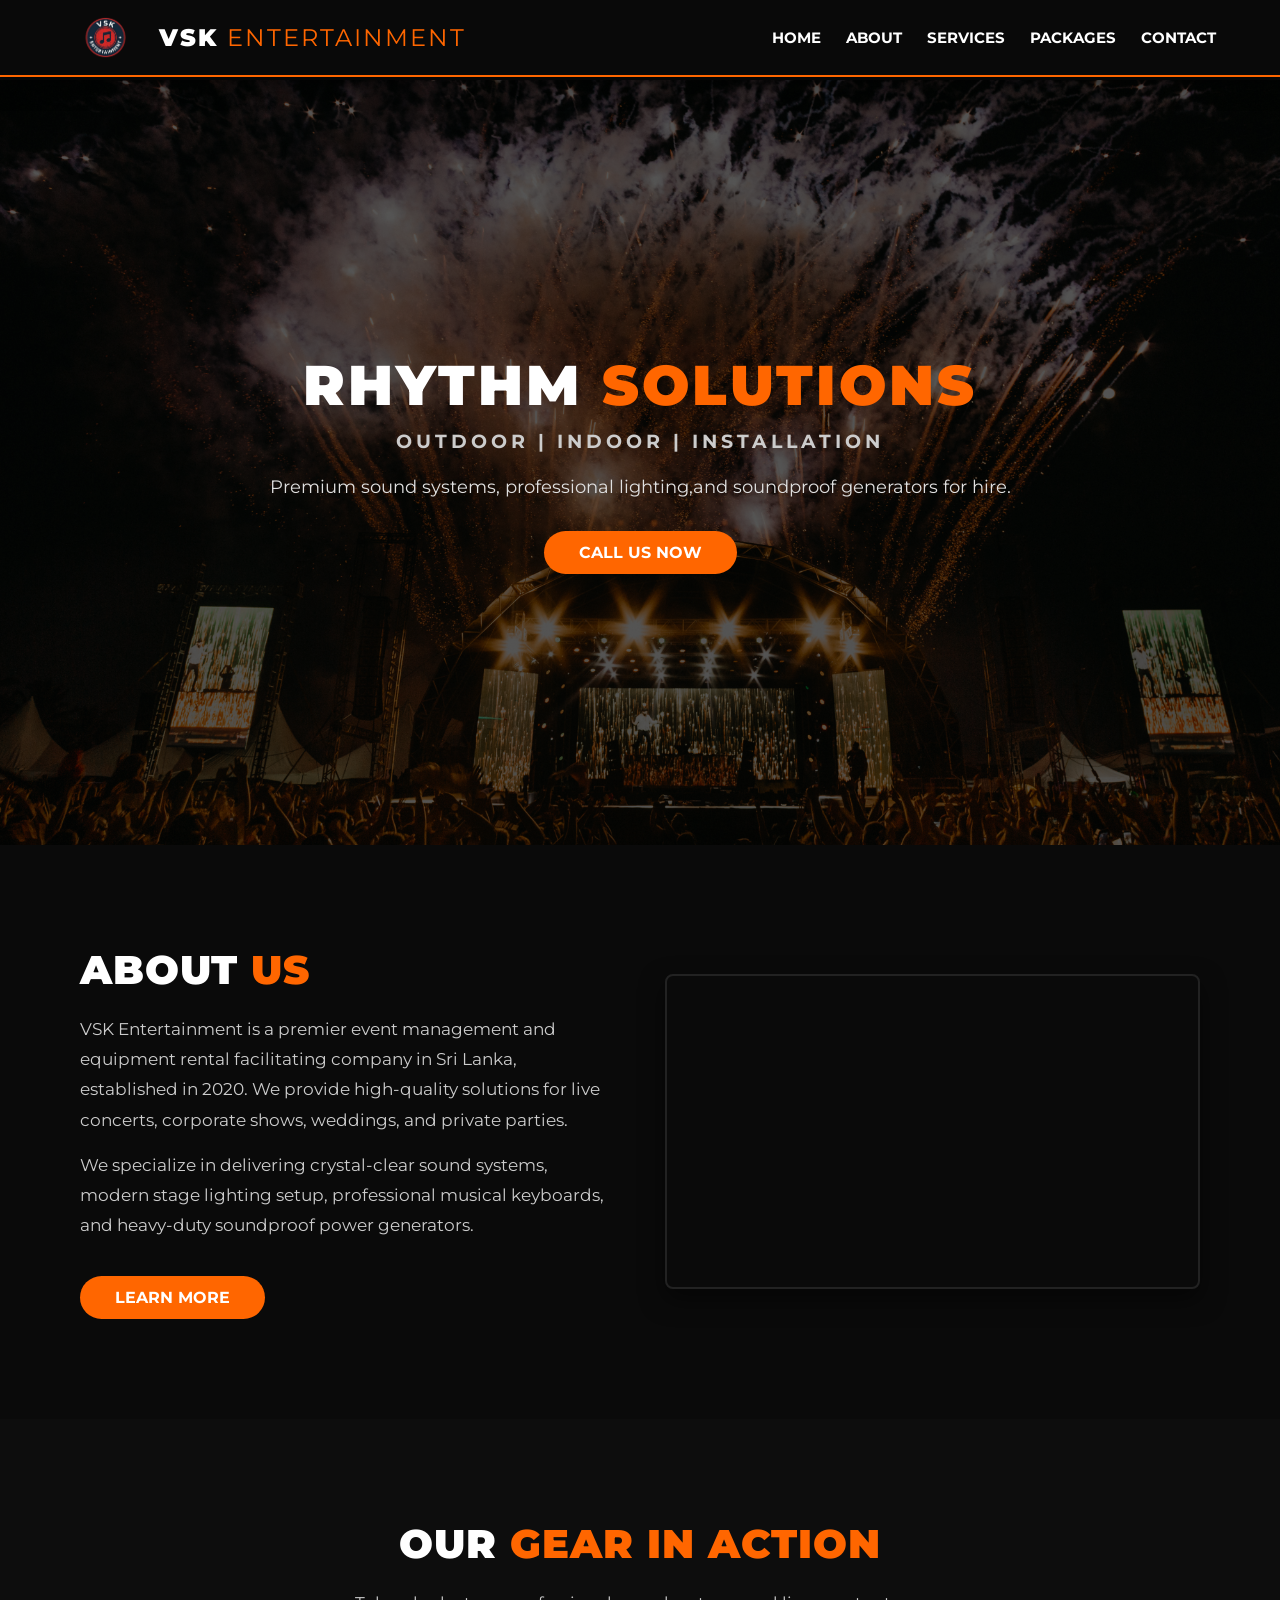
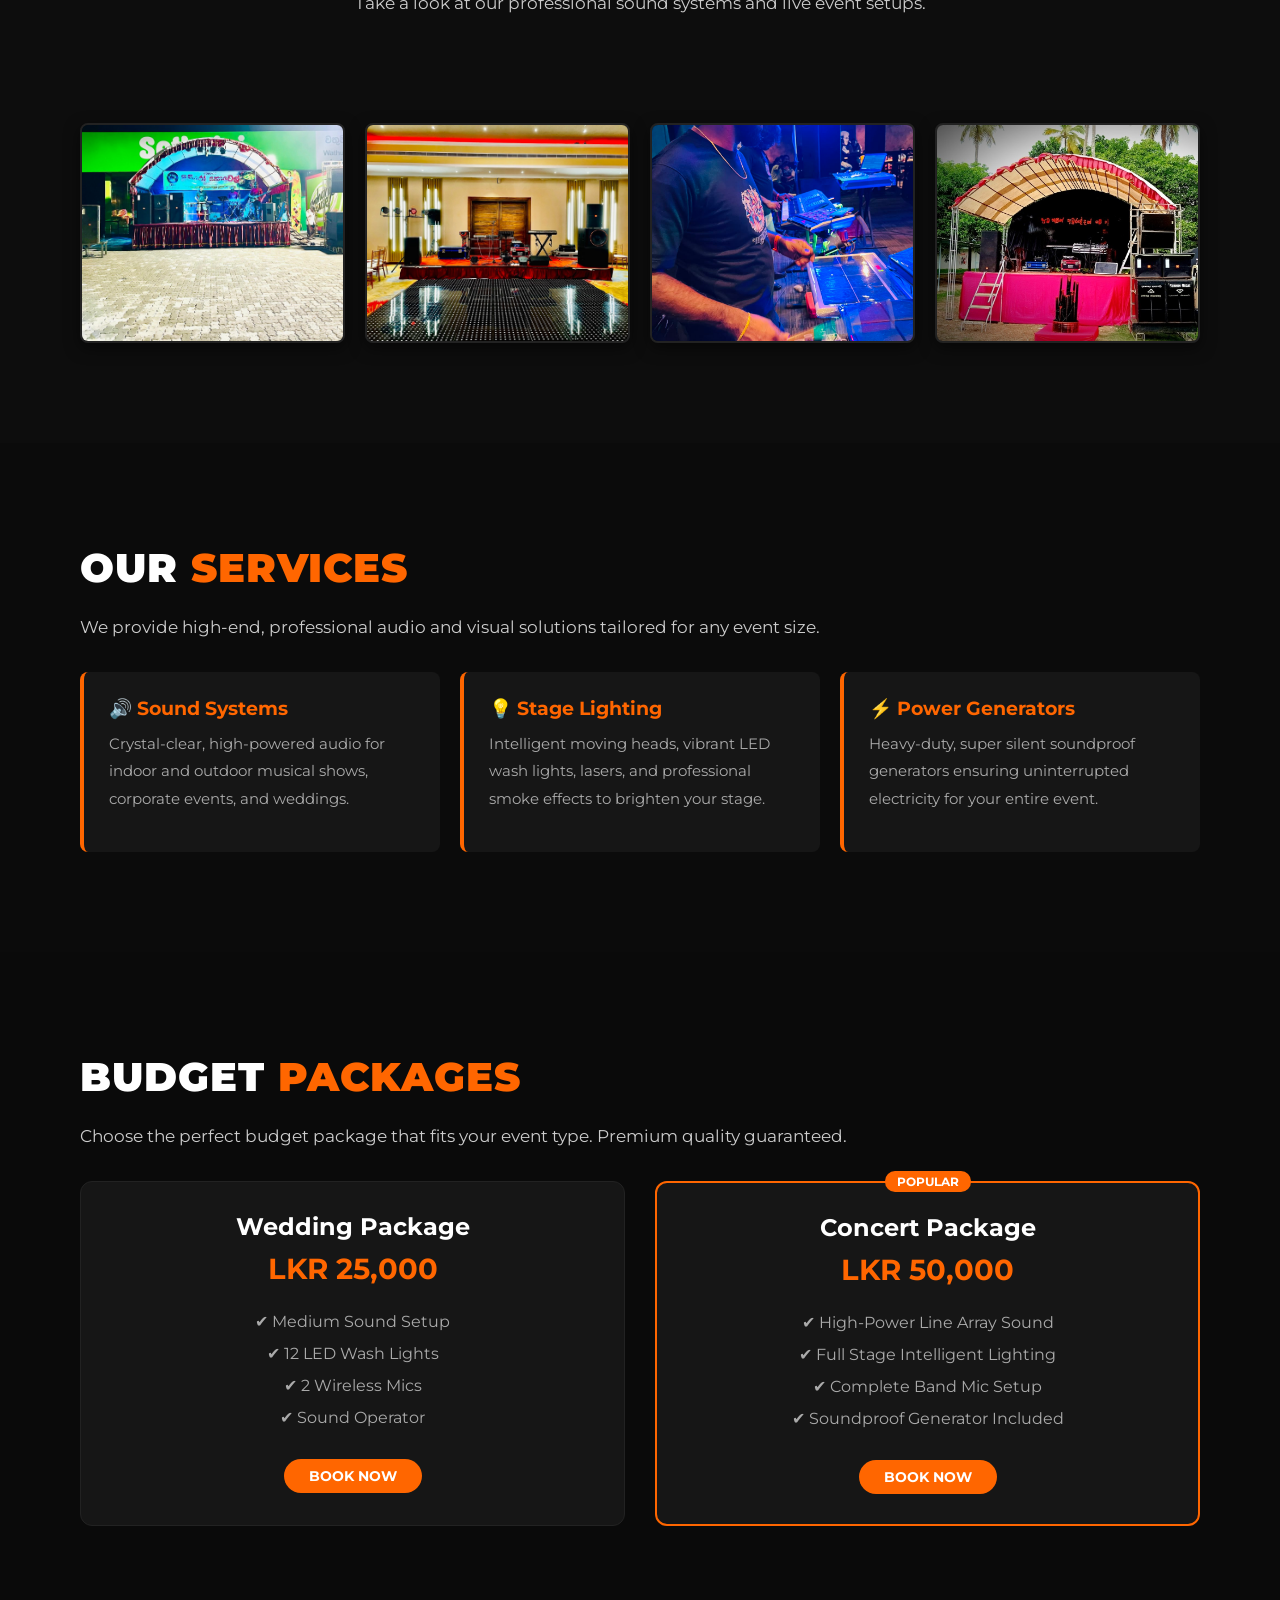
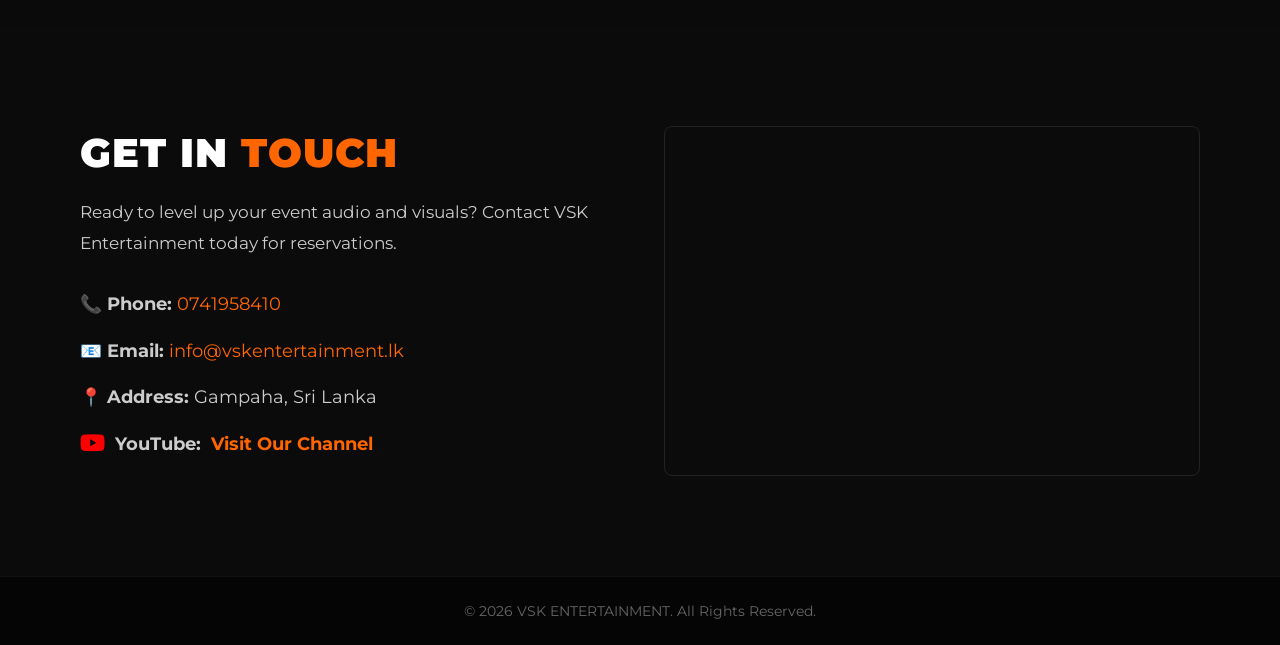
<file: index.html>
<!DOCTYPE html>
<html lang="en">
<head>
    <meta charset="UTF-8">
    <meta name="viewport" content="width=device-width, initial-scale=1.0">
    <link rel="icon" type="image/png" href="favicon.png">
    <title>VSK ENTERTAINMENT | Home</title>
    <link rel="stylesheet" href="style.css">
    <link rel="stylesheet" href="https://cdnjs.cloudflare.com/ajax/libs/font-awesome/6.4.2/css/all.min.css">
</head>
<body>

    <header>
        <div class="logo">
            <img src="logo.png" alt="VSK Logo" class="header-logo">
            <h2>VSK <span>ENTERTAINMENT</span></h2>
        </div>
        <nav>
            <ul>
                <li><a href="index.html">Home</a></li>
                <li><a href="about.html">About</a></li>
                <li><a href="services.html">Services</a></li>
                <li><a href="packages.html">Packages</a></li>
                <li><a href="contact.html">Contact</a></li>
            </ul>
        </nav>
    </header>

    <section id="home" class="hero-section">
        <div class="overlay"></div>
        <div class="hero-content">
            <h1>RHYTHM <span>SOLUTIONS</span></h1>
            <h3>OUTDOOR | INDOOR | INSTALLATION</h3>
            <p>Premium sound systems, professional lighting,and soundproof generators for hire.</p>
            <a href="#contact" class="cta-btn">CALL US NOW</a>
        </div>
    </section>

    <section id="about" class="section-padding">
        <div class="about-container">
            <div class="about-content-left">
                <h1>ABOUT <span>US</span></h1>
                <p>VSK Entertainment is a premier event management and equipment rental facilitating company in Sri Lanka, established in 2020. We provide high-quality solutions for live concerts, corporate shows, weddings, and private parties.</p>
                <p>We specialize in delivering crystal-clear sound systems, modern stage lighting setup, professional musical keyboards, and heavy-duty soundproof power generators.</p>
                <a href="#gallery" class="cta-btn" style="margin-top: 20px;">LEARN MORE</a>
            </div>
            <div class="about-video-right" style="flex: 1; min-width: 300px;">
                <iframe width="100%" height="315" src="https://www.youtube.com/embed/2-T1KAyogzk?autoplay=1&mute=1&loop=1&playlist=2-T1KAyogzk" title="YouTube video player" frameborder="0" allow="accelerometer; autoplay; clipboard-write; encrypted-media; gyroscope; picture-in-picture; web-share" referrerpolicy="strict-origin-when-cross-origin" allowfullscreen style="border-radius: 8px;"></iframe>
            </div>
        </div>
    </section>
    <section id="gallery" class="section-padding" style="background-color: #0d0d0d;">
        <div class="about-container" style="flex-direction: column; align-items: center; text-align: center;">
            <div class="about-content-left" style="max-width: 100%; text-align: center; margin-bottom: 40px;">
                <h1>OUR <span>GEAR IN ACTION</span></h1>
                <p>Take a look at our professional sound systems and live event setups.</p>
            </div>
            
            <div class="gallery-grid">
                <div class="gallery-item"><img src="sound1.jpeg" alt="VSK Sound System 1"></div>
                <div class="gallery-item"><img src="sound2.jpg" alt="VSK Sound System 2"></div>
                <div class="gallery-item"><img src="sound3.jpeg" alt="VSK Sound System 3"></div>
                <div class="gallery-item"><img src="sound4.jpg" alt="VSK Sound System 4"></div>
            </div>
        </div>
    </section>

    <section id="services" class="section-padding bg-dark">
        <div class="about-container" style="flex-direction: column; align-items: flex-start;">
            <div class="about-content-left" style="max-width: 100%; width: 100%;">
                <h1>OUR <span>SERVICES</span></h1>
                <p style="margin-bottom: 30px;">We provide high-end, professional audio and visual solutions tailored for any event size.</p>
                
                <div style="display: grid; grid-template-columns: repeat(auto-fit, minmax(280px, 1fr)); gap: 20px; width: 100%;">
                    <div style="background: #161616; padding: 25px; border-radius: 8px; border-left: 4px solid #ff6600;">
                        <h3 style="color: #ff6600; margin-bottom: 10px;">🔊 Sound Systems</h3>
                        <p style="font-size: 0.95rem; color: #aaaaaa;">Crystal-clear, high-powered audio for indoor and outdoor musical shows, corporate events, and weddings.</p>
                    </div>
                    <div style="background: #161616; padding: 25px; border-radius: 8px; border-left: 4px solid #ff6600;">
                        <h3 style="color: #ff6600; margin-bottom: 10px;">💡 Stage Lighting</h3>
                        <p style="font-size: 0.95rem; color: #aaaaaa;">Intelligent moving heads, vibrant LED wash lights, lasers, and professional smoke effects to brighten your stage.</p>
                    </div>
                    <div style="background: #161616; padding: 25px; border-radius: 8px; border-left: 4px solid #ff6600;">
                        <h3 style="color: #ff6600; margin-bottom: 10px;">⚡ Power Generators</h3>
                        <p style="font-size: 0.95rem; color: #aaaaaa;">Heavy-duty, super silent soundproof generators ensuring uninterrupted electricity for your entire event.</p>
                    </div>
                </div>
            </div>
        </div>
    </section>

    <section id="packages" class="section-padding">
        <div class="about-container" style="flex-direction: column; align-items: flex-start;">
            <div class="about-content-left" style="max-width: 100%; width: 100%;">
                <h1>BUDGET <span>PACKAGES</span></h1>
                <p style="margin-bottom: 30px;">Choose the perfect budget package that fits your event type. Premium quality guaranteed.</p>
                
                <div style="display: grid; grid-template-columns: repeat(auto-fit, minmax(300px, 1fr)); gap: 30px; width: 100%;">
                    <div style="background: #161616; padding: 30px; border-radius: 12px; border: 1px solid #222222; text-align: center;">
                        <h2 style="color: #ffffff; margin-bottom: 10px;">Wedding Package</h2>
                        <div style="font-size: 1.8rem; color: #ff6600; font-weight: 700; margin-bottom: 20px;">LKR 25,000</div>
                        <ul style="list-style: none; color: #aaaaaa; line-height: 2; margin-bottom: 25px;">
                            <li>✔ Medium Sound Setup</li>
                            <li>✔ 12 LED Wash Lights</li>
                            <li>✔ 2 Wireless Mics</li>
                            <li>✔ Sound Operator</li>
                        </ul>
                        <a href="#contact" class="cta-btn" style="padding: 8px 25px; font-size: 0.9rem;">BOOK NOW</a>
                    </div>
                    
                    <div style="background: #161616; padding: 30px; border-radius: 12px; border: 2px solid #ff6600; text-align: center; position: relative;">
                        <span style="background: #ff6600; color: #fff; padding: 3px 12px; font-size: 0.75rem; font-weight: bold; border-radius: 10px; position: absolute; top: -12px; left: 50%; transform: translateX(-50%);">POPULAR</span>
                        <h2 style="color: #ffffff; margin-bottom: 10px;">Concert Package</h2>
                        <div style="font-size: 1.8rem; color: #ff6600; font-weight: 700; margin-bottom: 20px;">LKR 50,000</div>
                        <ul style="list-style: none; color: #aaaaaa; line-height: 2; margin-bottom: 25px;">
                            <li>✔ High-Power Line Array Sound</li>
                            <li>✔ Full Stage Intelligent Lighting</li>
                            <li>✔ Complete Band Mic Setup</li>
                            <li>✔ Soundproof Generator Included</li>
                        </ul>
                        <a href="#contact" class="cta-btn" style="padding: 8px 25px; font-size: 0.9rem;">BOOK NOW</a>
                    </div>
                </div>
            </div>
        </div>
    </section>

    <section id="contact" class="section-padding bg-dark">
        <div class="about-container">
            <div class="about-content-left">
                <h1>GET IN <span>TOUCH</span></h1>
                <p>Ready to level up your event audio and visuals? Contact VSK Entertainment today for reservations.</p>
                <div style="margin-top: 30px;">
                    <p style="font-size: 1.1rem; margin-bottom: 15px;">📞 <strong>Phone:</strong> <span style="color: #ff6600;">0741958410</span></p>
                    <p style="font-size: 1.1rem; margin-bottom: 15px;">📧 <strong>Email:</strong> <span style="color: #ff6600;">info@vskentertainment.lk</span></p>
                    <p style="font-size: 1.1rem;">📍 <strong>Address:</strong> Gampaha, Sri Lanka</p>
                    <p style="font-size: 1.1rem; margin-top: 15px; display: flex; align-items: center; gap: 10px;">
                         <i class="fab fa-youtube" style="color: #ff0000; font-size: 1.4rem;"></i> 
                         <strong>YouTube:</strong> 
                         <a href="http://www.youtube.com/@vsksounds" target="_blank" style="color: #ff6600; text-decoration: none; font-weight: bold; transition: color 0.3s;">Visit Our Channel</a>
                    </p>
                </div>
            </div>
            
            <div style="flex: 1; width: 100%; max-width: 550px; height: 350px; border-radius: 8px; overflow: hidden; border: 1px solid #222222;">
                <iframe src="https://www.google.com/maps/embed?pb=!1m18!1m12!1m3!1d3959.928887788184!2d80.11486587448337!3d7.017645117224856!2m3!1f0!2f0!3f0!3m2!1i1024!2i768!4f13.1!3m3!1m2!1s0x3ae30100698036ab%3A0x76afc096c4a155b7!2sVSK%20MOTERS%20AND%20SOUNDS!5e0!3m2!1sen!2slk!4v1782321995218!5m2!1sen!2slk" width="600" height="450" style="border:0;" allowfullscreen="" loading="lazy" referrerpolicy="strict-origin-when-cross-origin"></iframe>
            </div>
        </div>
    </section>
            
            

    <footer>
        <p>&copy; 2026 VSK ENTERTAINMENT. All Rights Reserved.</p>
    </footer>

</body>
</html>
</file>
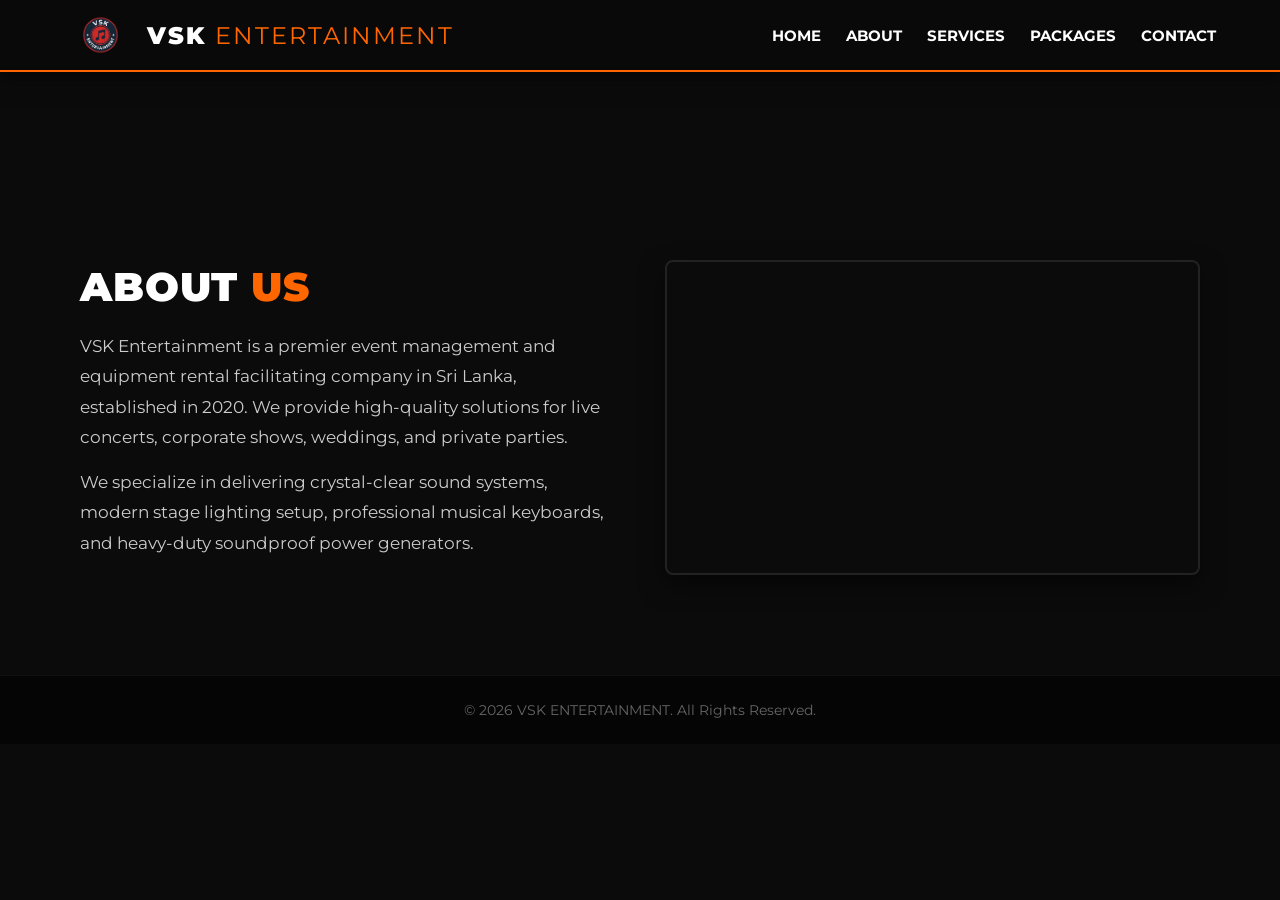
<file: about.html>
<!DOCTYPE html>
<html lang="en">
<head>
    <meta charset="UTF-8">
    <meta name="viewport" content="width=device-width, initial-scale=1.0">
    <title>About Us - VSK Entertainment</title>
    <link rel="icon" href="favicon.png" type="image/x-icon">
    <link rel="stylesheet" href="style.css">
    <link rel="stylesheet" href="https://cdnjs.cloudflare.com/ajax/libs/font-awesome/6.4.2/css/all.min.css">
</head>
<body class="bg-dark">

    <header>
        <div class="logo" style="display: flex; align-items: center; gap: 10px;">
            <img src="logo.png" alt="VSK Logo" style="height: 40px;">
            <h2>VSK <span>ENTERTAINMENT</span></h2>
        </div>
        <nav>
            <ul>
                <li><a href="index.html">Home</a></li>
                <li><a href="about.html" class="active">About</a></li>
                <li><a href="services.html">Services</a></li>
                <li><a href="packages.html">Packages</a></li>
                <li><a href="contact.html">Contact</a></li>
            </ul>
        </nav>
    </header>

    <section class="section-padding" style="margin-top: 80px;">
        <div class="about-container">
            <div class="about-content-left">
                <h1>ABOUT <span>US</span></h1>
                <p>VSK Entertainment is a premier event management and equipment rental facilitating company in Sri Lanka, established in 2020. We provide high-quality solutions for live concerts, corporate shows, weddings, and private parties.</p>
                <p>We specialize in delivering crystal-clear sound systems, modern stage lighting setup, professional musical keyboards, and heavy-duty soundproof power generators.</p>
            </div>
            <div class="about-video-right" style="flex: 1; min-width: 300px;">
                <iframe width="100%" height="315" src="https://www.youtube.com/embed/2-T1KAyogzk?autoplay=1&mute=1&loop=1&playlist=2-T1KAyogzk" title="YouTube video player" frameborder="0" allow="accelerometer; autoplay; clipboard-write; encrypted-media; gyroscope; picture-in-picture; web-share" referrerpolicy="strict-origin-when-cross-origin" allowfullscreen style="border-radius: 8px;"></iframe>
            </div>
        </div>
    </section>

    <footer>
        <p>© 2026 VSK ENTERTAINMENT. All Rights Reserved.</p>
    </footer>

</body>
</html>
</file>
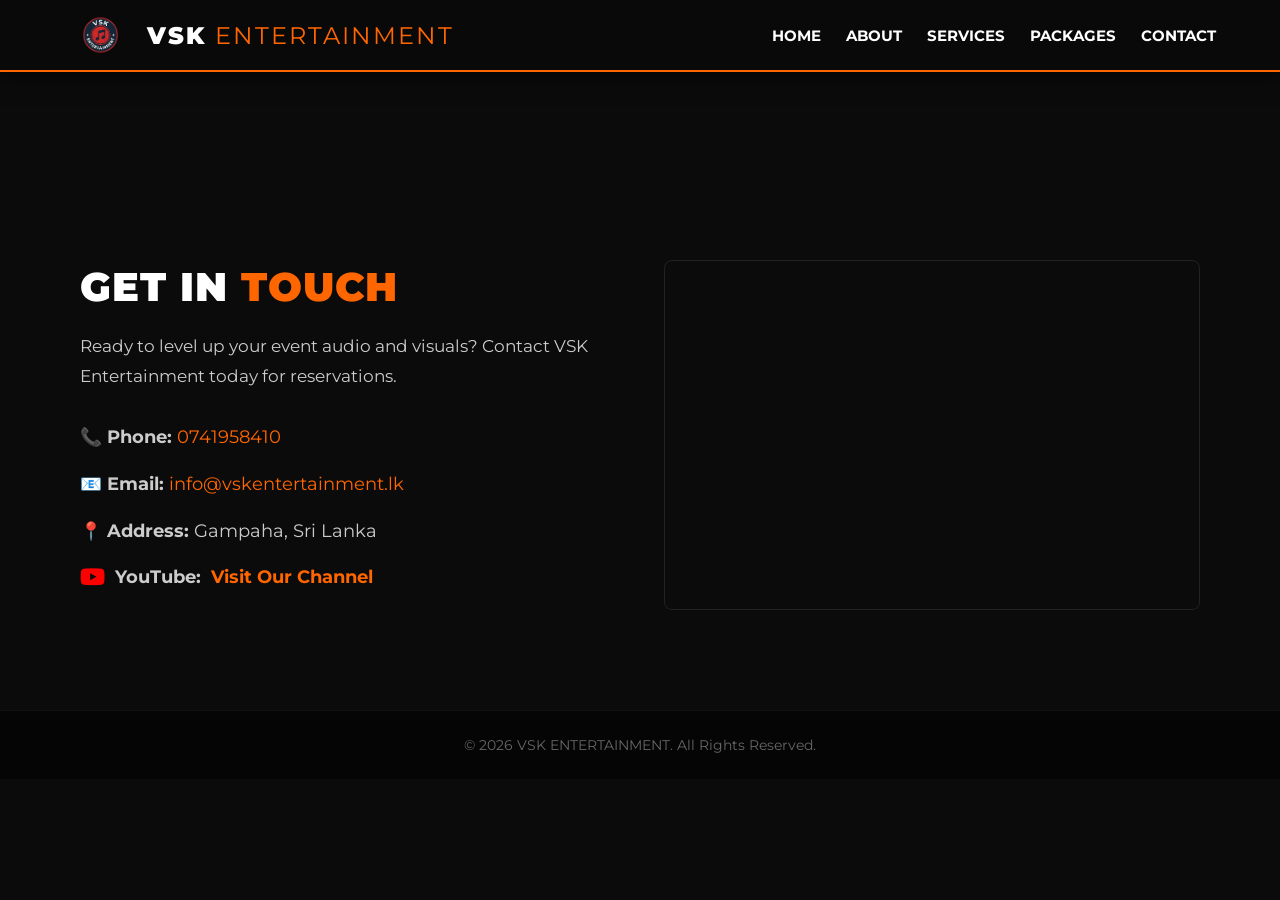
<file: contact.html>
<!DOCTYPE html>
<html lang="en">
<head>
    <meta charset="UTF-8">
    <meta name="viewport" content="width=device-width, initial-scale=1.0">
    <title>Contact - VSK Entertainment</title>
    <link rel="stylesheet" href="style.css">
    <link rel="icon" href="favicon.png" type="image/x-icon">
    <link rel="stylesheet" href="https://cdnjs.cloudflare.com/ajax/libs/font-awesome/6.4.2/css/all.min.css">
</head>
<body class="bg-dark">

    <header>
        <div class="logo" style="display: flex; align-items: center; gap: 10px;">
            <img src="logo.png" alt="VSK Logo" style="height: 40px;">
            <h2>VSK <span>ENTERTAINMENT</span></h2>
        </div>
        <nav>
            <ul>
                <li><a href="index.html">Home</a></li>
                <li><a href="about.html">About</a></li>
                <li><a href="services.html">Services</a></li>
                <li><a href="packages.html">Packages</a></li>
                <li><a href="contact.html" class="active">Contact</a></li>
            </ul>
        </nav>
    </header>

    <section class="section-padding" style="margin-top: 80px;">
        <div class="about-container">
            <div class="about-content-left">
                <h1>GET IN <span>TOUCH</span></h1>
                <p>Ready to level up your event audio and visuals? Contact VSK Entertainment today for reservations.</p>
                <div style="margin-top: 30px;">
                    <p style="font-size: 1.1rem; margin-bottom: 15px;">📞 <strong>Phone:</strong> <span style="color: #ff6600;">0741958410</span></p>
                    <p style="font-size: 1.1rem; margin-bottom: 15px;">📧 <strong>Email:</strong> <span style="color: #ff6600;">info@vskentertainment.lk</span></p>
                    <p style="font-size: 1.1rem; margin-bottom: 15px;">📍 <strong>Address:</strong> Gampaha, Sri Lanka</p>
                    <p style="font-size: 1.1rem; margin-top: 15px; display: flex; align-items: center; gap: 10px;">
                        <i class="fab fa-youtube" style="color: #ff0000; font-size: 1.4rem;"></i> 
                        <strong>YouTube:</strong> 
                        <a href="http://www.youtube.com/@vsksounds" target="_blank" style="color: #ff6600; text-decoration: none; font-weight: bold;">Visit Our Channel</a>
                    </p>
                </div>
            </div>
            
            <div style="flex: 1; width: 100%; max-width: 550px; height: 350px; border-radius: 8px; overflow: hidden; border: 1px solid #222222;">
                <iframe src="https://www.google.com/maps/embed?pb=!1m18!1m12!1m3!1d3959.928887788184!2d80.11486587448337!3d7.017645117224856!2m3!1f0!2f0!3f0!3m2!1i1024!2i768!4f13.1!3m3!1m2!1s0x3ae30100698036ab%3A0x76afc096c4a155b7!2sVSK%20MOTERS%20AND%20SOUNDS!5e0!3m2!1sen!2slk!4v1782332311507!5m2!1sen!2slk" width="600" height="450" style="border:0;" allowfullscreen="" loading="lazy" referrerpolicy="strict-origin-when-cross-origin" width="100%" height="100%" style="border:0;" allowfullscreen="" loading="lazy"></iframe>
            </div>
        </div>
    </section>

    <footer>
        <p>&copy; 2026 VSK ENTERTAINMENT. All Rights Reserved.</p>
    </footer>

</body>
</html>
</file>
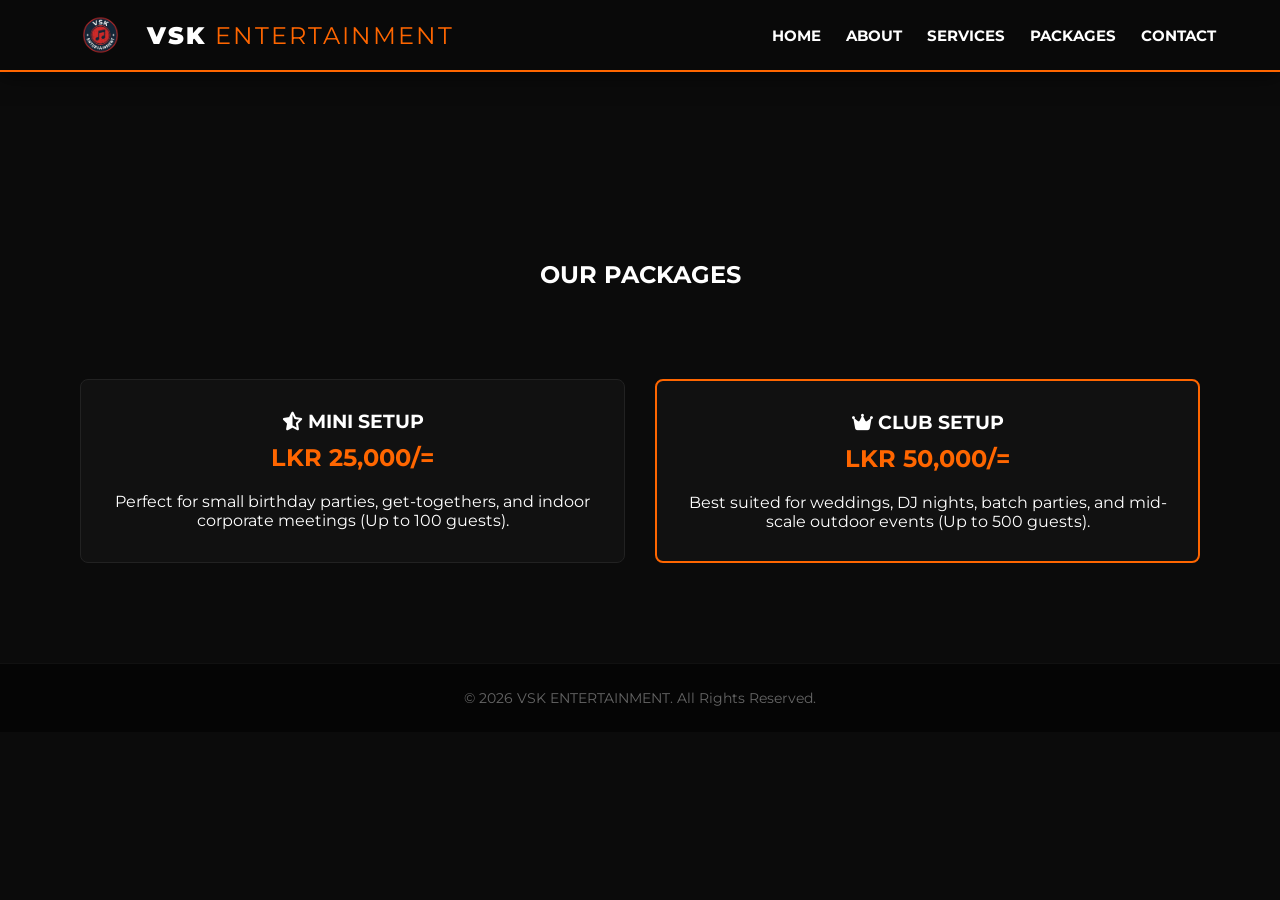
<file: packages.html>
<!DOCTYPE html>
<html lang="en">
<head>
    <meta charset="UTF-8">
    <meta name="viewport" content="width=device-width, initial-scale=1.0">
    <title>Packages - VSK Entertainment</title>
    <link rel="icon" href="favicon.png" type="image/x-icon">
    <link rel="stylesheet" href="style.css">
    <link rel="stylesheet" href="https://cdnjs.cloudflare.com/ajax/libs/font-awesome/6.4.2/css/all.min.css">
</head>
<body class="bg-dark">

    <header>
        <div class="logo" style="display: flex; align-items: center; gap: 10px;">
            <img src="logo.png" alt="VSK Logo" style="height: 40px;">
            <h2>VSK <span>ENTERTAINMENT</span></h2>
        </div>
        <nav>
            <ul>
                <li><a href="index.html">Home</a></li>
                <li><a href="about.html">About</a></li>
                <li><a href="services.html">Services</a></li>
                <li><a href="packages.html" class="active">Packages</a></li>
                <li><a href="contact.html">Contact</a></li>
            </ul>
        </nav>
    </header>

    <section class="section-padding" style="margin-top: 80px;">
        <div class="about-container" style="flex-direction: column; align-items: center;">
            <h1 style="text-align: center; margin-bottom: 40px;">OUR <span>PACKAGES</span></h1>
            
            <div style="display: grid; grid-template-columns: repeat(auto-fit, minmax(300px, 1fr)); gap: 30px; width: 100%;">
                <div style="background: #111; padding: 30px; border-radius: 8px; border: 1px solid #222; text-align: center;">
                    <h3 style="color: #fff; margin-bottom: 10px;"><i class="fa-solid fa-star-half-stroke"></i> MINI SETUP</h3>
                    <h2 style="color: #ff6600; margin-bottom: 20px;">LKR 25,000/=</h2>
                    <p>Perfect for small birthday parties, get-togethers, and indoor corporate meetings (Up to 100 guests).</p>
                </div>
                <div style="background: #111; padding: 30px; border-radius: 8px; border: 2px solid #ff6600; text-align: center; position: relative;">
                    <h3 style="color: #fff; margin-bottom: 10px;"><i class="fa-solid fa-crown"></i> CLUB SETUP</h3>
                    <h2 style="color: #ff6600; margin-bottom: 20px;">LKR 50,000/=</h2>
                    <p>Best suited for weddings, DJ nights, batch parties, and mid-scale outdoor events (Up to 500 guests).</p>
                </div>
            </div>
        </div>
    </section>

    <footer>
        <p>© 2026 VSK ENTERTAINMENT. All Rights Reserved.</p>
    </footer>

</body>
</html>
</file>
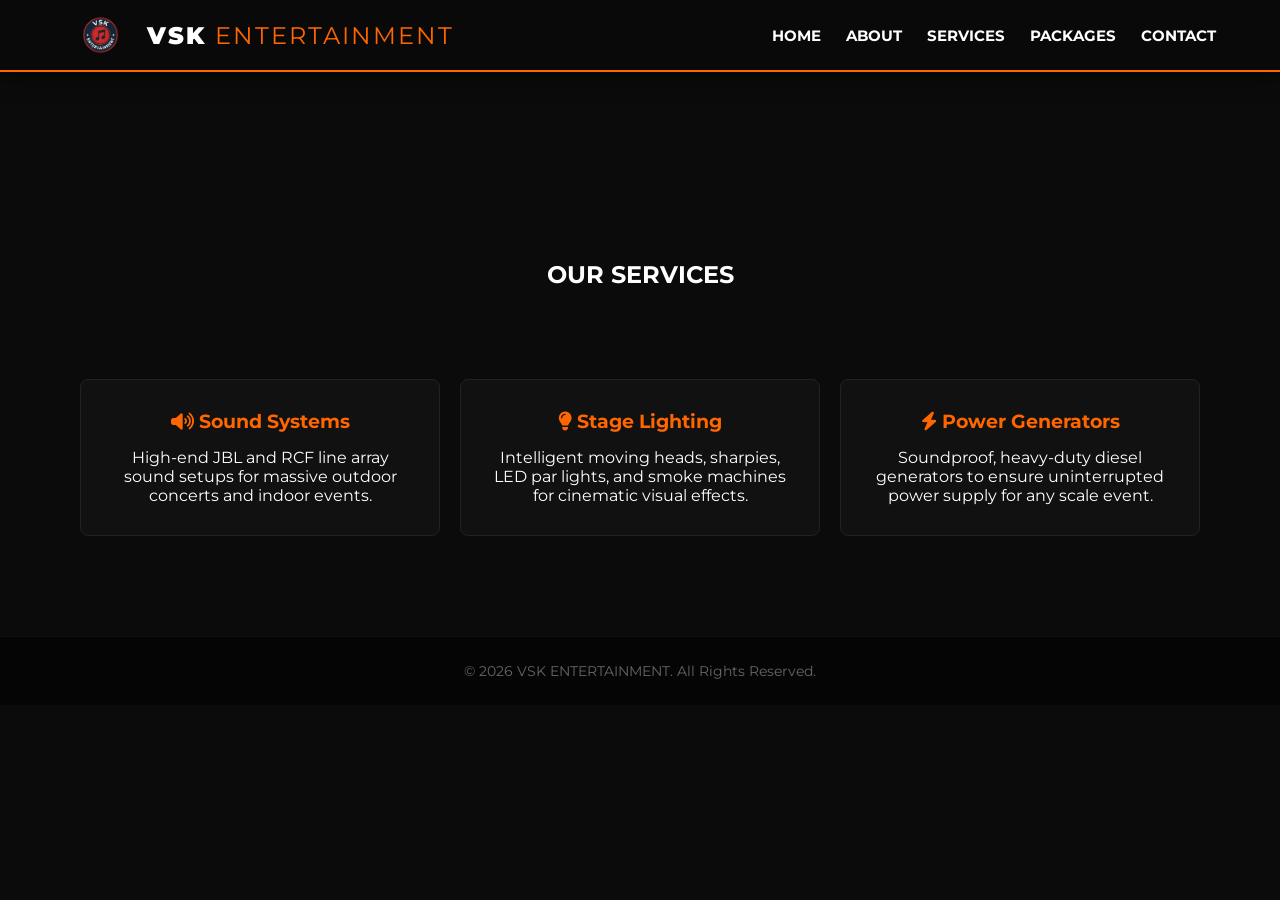
<file: services.html>
<!DOCTYPE html>
<html lang="en">
<head>
    <meta charset="UTF-8">
    <meta name="viewport" content="width=device-width, initial-scale=1.0">
    <title>Our Services - VSK Entertainment</title>
    <link rel="icon" href="favicon.png" type="image/x-icon">
    <link rel="stylesheet" href="style.css">
    <link rel="stylesheet" href="https://cdnjs.cloudflare.com/ajax/libs/font-awesome/6.4.2/css/all.min.css">
</head>
<body class="bg-dark">

    <header>
        <div class="logo" style="display: flex; align-items: center; gap: 10px;">
            <img src="logo.png" alt="VSK Logo" style="height: 40px;">
            <h2>VSK <span>ENTERTAINMENT</span></h2>
        </div>
        <nav>
            <ul>
                <li><a href="index.html">Home</a></li>
                <li><a href="about.html">About</a></li>
                <li><a href="services.html" class="active">Services</a></li>
                <li><a href="packages.html">Packages</a></li>
                <li><a href="contact.html">Contact</a></li>
            </ul>
        </nav>
    </header>

    <section class="section-padding" style="margin-top: 80px;">
        <div class="about-container" style="flex-direction: column; align-items: center;">
            <h1 style="text-align: center; margin-bottom: 40px;">OUR <span>SERVICES</span></h1>
            
            <div style="display: grid; grid-template-columns: repeat(auto-fit, minmax(280px, 1fr)); gap: 20px; width: 100%;">
                <div style="background: #111; padding: 30px; border-radius: 8px; border: 1px solid #222; text-align: center;">
                    <h3 style="color: #ff6600; margin-bottom: 15px;"><i class="fa-solid fa-volume-high"></i> Sound Systems</h3>
                    <p>High-end JBL and RCF line array sound setups for massive outdoor concerts and indoor events.</p>
                </div>
                <div style="background: #111; padding: 30px; border-radius: 8px; border: 1px solid #222; text-align: center;">
                    <h3 style="color: #ff6600; margin-bottom: 15px;"><i class="fa-solid fa-lightbulb"></i> Stage Lighting</h3>
                    <p>Intelligent moving heads, sharpies, LED par lights, and smoke machines for cinematic visual effects.</p>
                </div>
                <div style="background: #111; padding: 30px; border-radius: 8px; border: 1px solid #222; text-align: center;">
                    <h3 style="color: #ff6600; margin-bottom: 15px;"><i class="fa-solid fa-bolt"></i> Power Generators</h3>
                    <p>Soundproof, heavy-duty diesel generators to ensure uninterrupted power supply for any scale event.</p>
                </div>
            </div>
        </div>
    </section>

    <footer>
        <p>© 2026 VSK ENTERTAINMENT. All Rights Reserved.</p>
    </footer>

</body>
</html>
</file>
<file: style.css>
/* 
   1. Google Fonts Import & Reset
    */
@import url('https://fonts.googleapis.com/css2?family=Montserrat:wght@400;700;900&display=swap');

* {
    margin: 0;
    padding: 0;
    box-shadow: none;
    box-sizing: border-box;
}

html {
    scroll-behavior: smooth; 
}

body {
    font-family: 'Montserrat', sans-serif;
    background-color: #0a0a0a;
    color: #ffffff;
    padding-top: 80px; 
}

/* 
   2. Header & Navigation (Sticky Header)
   */
header {
    position: fixed;
    top: 0;
    left: 0;
    width: 100%;
    z-index: 1000;
    background-color: rgba(10, 10, 10, 0.95);
    display: flex;
    justify-content: space-between;
    align-items: center;
    padding: 15px 5%;
    border-bottom: 2px solid #ff6600;
    box-shadow: 0 4px 20px rgba(0,0,0,0.6);
}

/* Logo Setup */
.logo {
    display: flex;
    align-items: center;
    gap: 12px;
}

.header-logo {
    height: 45px;
    width: auto;
    object-fit: contain;
}

.logo h2 {
    font-size: 1.5rem;
    font-weight: 900;
    letter-spacing: 2px;
    text-transform: uppercase;
}

.logo h2 span {
    color: #ff6600;
    font-weight: 400;
}

/* Navigation Links */
nav ul {
    display: flex;
    list-style: none;
    gap: 25px;
}

nav ul li a {
    color: #ffffff;
    text-decoration: none;
    font-size: 0.95rem;
    font-weight: 700;
    text-transform: uppercase;
    transition: color 0.3s ease;
}

nav ul li a:hover {
    color: #ff6600;
}

/*
   3. Hero / Home Section (With Background Image)
    */
.hero-section {
    position: relative;
    height: 85vh;
    background: url("background.png") no-repeat center center/cover;
    display: flex;
    align-items: center;
    justify-content: center;
    text-align: center;
    padding: 0 20px;
}


.overlay {
    position: absolute;
    top: 0;
    left: 0;
    width: 100%;
    height: 100%;
    background-color: rgba(0, 0, 0, 0.65);
    z-index: 1;
}

.hero-content {
    position: relative;
    z-index: 2;
    max-width: 800px;
}

.hero-content h1 {
    font-size: 3.5rem;
    font-weight: 900;
    letter-spacing: 3px;
    margin-bottom: 10px;
}

.hero-content h1 span {
    color: #ff6600;
}

.hero-content h3 {
    font-size: 1.2rem;
    font-weight: 700;
    letter-spacing: 4px;
    color: #cccccc;
    margin-bottom: 20px;
}

.hero-content p {
    font-size: 1.1rem;
    color: #e0e0e0;
    margin-bottom: 30px;
    line-height: 1.6;
}

/* Buttons (CTA Button) */
.cta-btn {
    display: inline-block;
    background-color: #ff6600;
    color: #ffffff;
    padding: 12px 35px;
    font-size: 1rem;
    font-weight: 700;
    text-decoration: none;
    border-radius: 25px;
    text-transform: uppercase;
    transition: background 0.3s ease, transform 0.2s ease;
}

.cta-btn:hover {
    background-color: #e65c00;
    transform: translateY(-2px);
}

/* 
   4. Section Layout & About Styling
    */
.section-padding {
    padding: 100px 0; 
}

.bg-dark {
    background-color: #0b0b0b; 
}

.about-container {
    display: flex;
    justify-content: space-between;
    align-items: center;
    max-width: 1200px;
    margin: 0 auto;
    padding: 0 40px;
    gap: 50px;
}

.about-content-left {
    flex: 1;
    text-align: left;
}

.about-content-left h1 {
    font-size: 2.5rem;
    font-weight: 900;
    margin-bottom: 20px;
    letter-spacing: 1px;
}

.about-content-left h1 span {
    color: #ff6600;
}

.about-content-left p {
    font-size: 1.05rem;
    line-height: 1.8;
    color: #cccccc;
    margin-bottom: 15px;
}

/* Video Wrapper */
.about-video-right {
    flex: 1;
    width: 100%;
    display: flex;
    justify-content: center;
}

.about-video-right iframe {
    width: 100%;
    height: 315px;
    border-radius: 8px;
    border: 2px solid #222222;
    box-shadow: 0px 10px 25px rgba(0, 0, 0, 0.5);
}

/* 
   5. Footer Styling
    */
footer {
    background-color: #050505;
    text-align: center;
    padding: 25px 0;
    border-top: 1px solid #111111;
    font-size: 0.9rem;
    color: #666666;
}

/* 
   6. Responsive Screen Adjustments (Mobile Friendly)
   */
@media (max-width: 768px) {
    body {
        padding-top: 140px; 
    }

    header {
        flex-direction: column;
        gap: 15px;
        padding: 15px 20px;
    }

    nav ul {
        gap: 15px;
    }

    .hero-content h1 {
        font-size: 2.3rem;
    }

    .about-container {
        flex-direction: column;
        padding: 0 20px;
        gap: 30px;
    }
    
    .section-padding {
        padding: 60px 0;
    }
}
/* Gallery Grid Setup */
.gallery-grid {
    display: grid;
    grid-template-columns: repeat(auto-fit, minmax(250px, 1fr));
    gap: 20px;
    width: 100%;
}

/* Individual Image Container */
.gallery-item {
    position: relative;
    height: 220px;
    border-radius: 8px;
    overflow: hidden;
    border: 2px solid #222222;
    box-shadow: 0 5px 15px rgba(0,0,0,0.5);
    transition: border-color 0.3s ease;
}

.gallery-item img {
    width: 100%;
    height: 100%;
    object-fit: cover; 
    transition: transform 0.4s ease;
}


.gallery-item:hover {
    border-color: #ff6600; 
}

.gallery-item:hover img {
    transform: scale(1.1); 
}

@media (max-width: 480px) {
    header nav ul {
        gap: 8px !important; 
        padding: 0 5px !important;
        justify-content: center;
    }

    header nav ul li a {
        font-size: 11px !important;
        letter-spacing: 0px !important; 
    }
}
</file>
